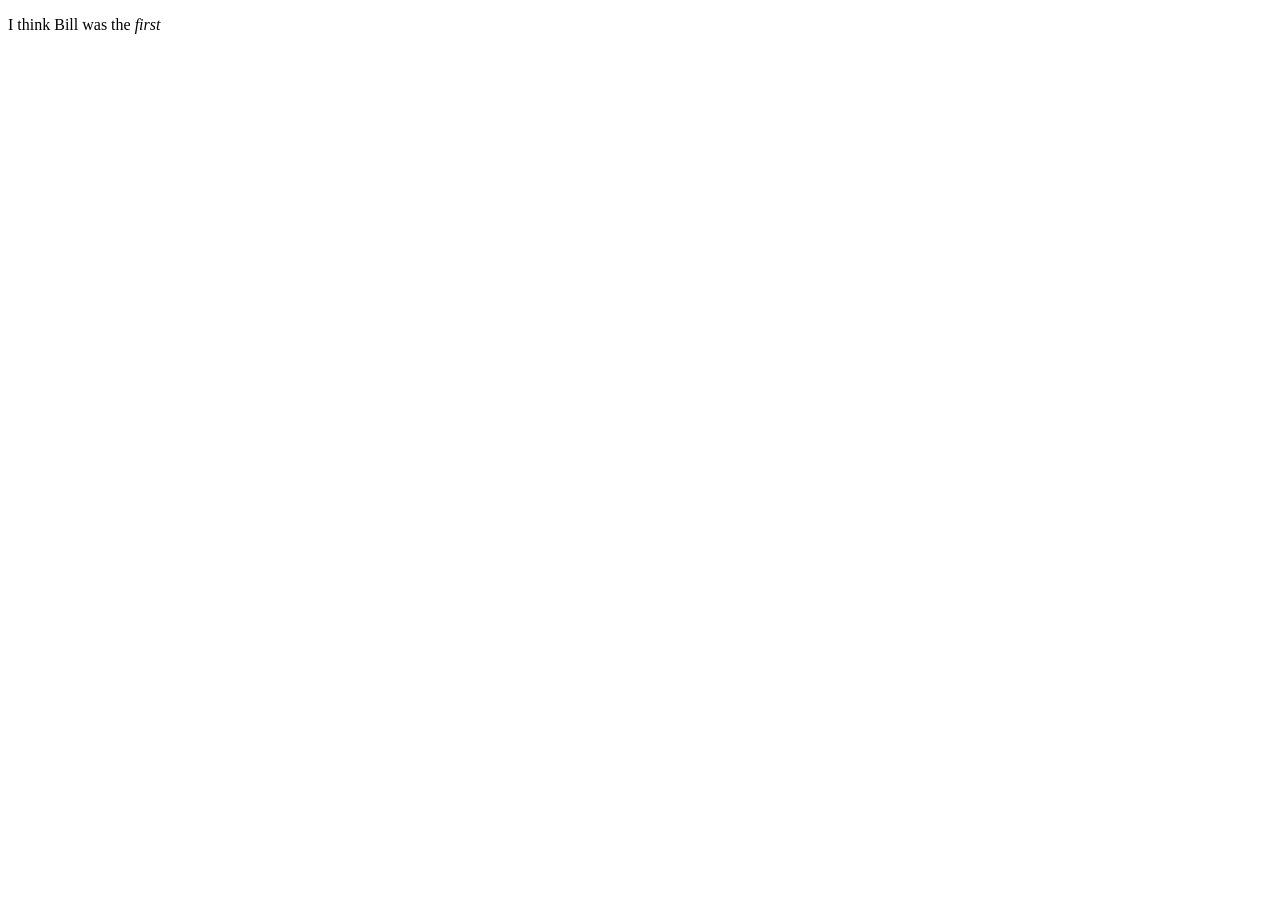
<file: index.html>
<!DOCTYPE html>
<html lang="en">
  <head>
    <meta charset="UTF-8" />
    <meta name="viewport" content="width=device-width, initial-scale=1.0" />
    <meta name="description" content="HTML elements." />
    <title>HTML Elements</title>
  </head>
  <body>
    <!-- <p><strong>Important: </strong> This step is necessary</p> -->
    <p>I think Bill was the <em>first</em></p>
    <!-- add about content here -->
  </body>
</html>
</file>
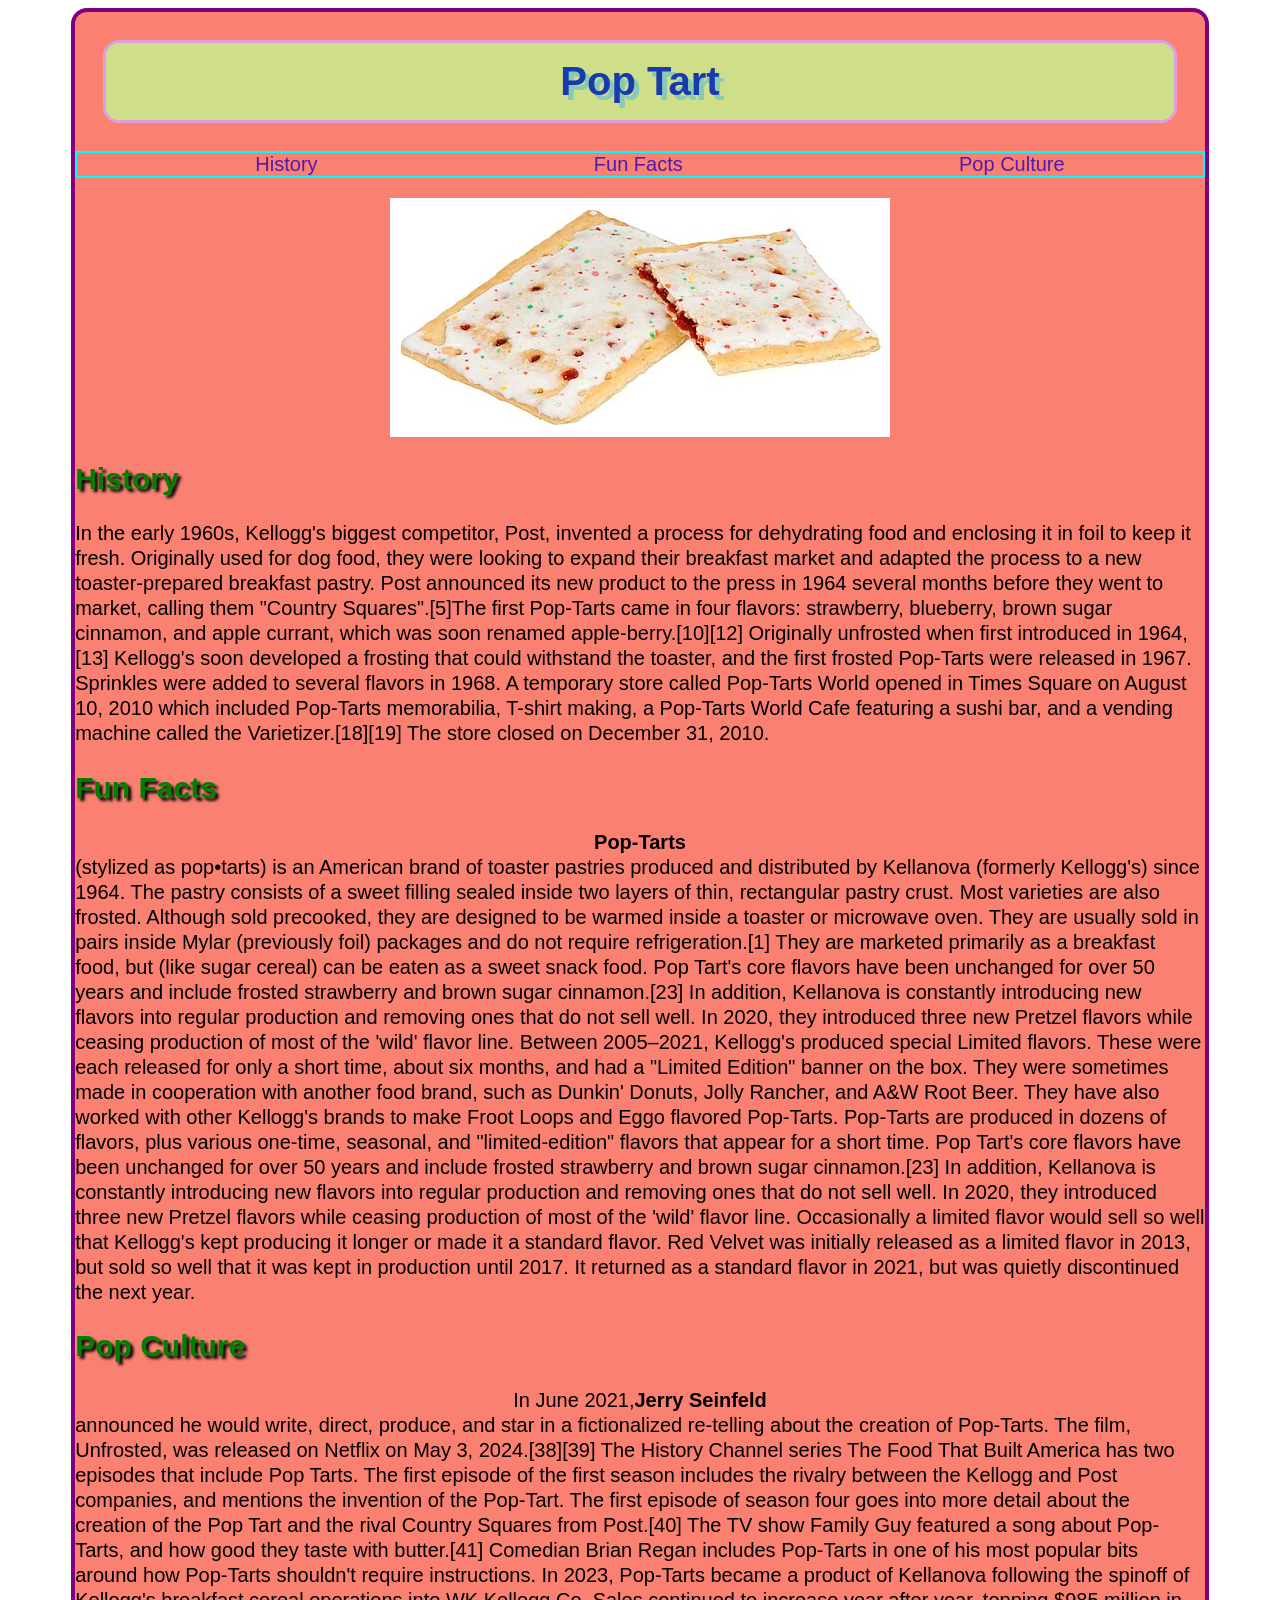
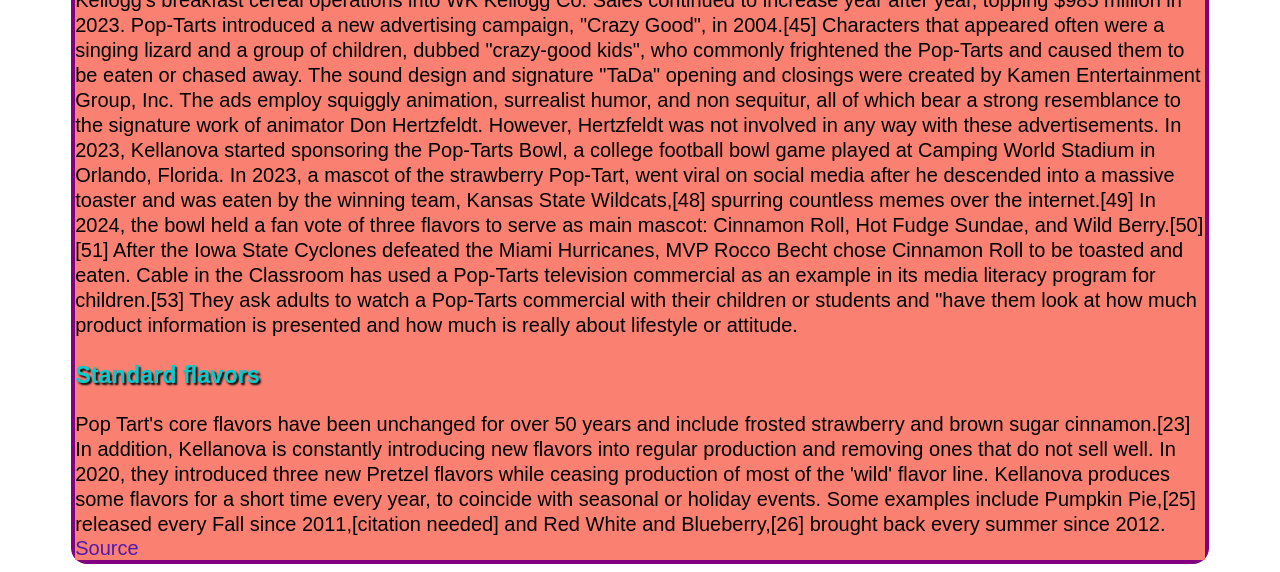
<file: DelvalleAngelExerciseCSS/index.html>
<!DOCTYPE html>
<html lang="en">
  <head>
    <meta charset="UTF-8" />
    <meta name="viewport" content="width=device-width, initial-scale=1.0" />
    <meta name="description" content="Pop Tart" />
    <link rel="stylesheet" href="css/main.css" />
    <title>Pop Tarts</title>
  </head>
  <body>
    <div id="wrapper">
      <header>
        <h1>Pop Tart</h1>
        <nav>
          <ul>
            <li><a href="#history"> History</a></li>
            <li><a href="#funfacts"> Fun Facts</a></li>
            <li><a href="#popculture"> Pop Culture</a></li>
          </ul>
        </nav>
      </header>
      <p>
        <img src="img/Strawberry-Pop-Tarts.jpg" alt="Pop Tart" />
        <!-- Dont Forget to double check everything -->
      </p>
      <main>
        <section>
          <h2 id="history">History</h2>

          <p>
            In the early 1960s, Kellogg's biggest competitor, Post, invented a
            process for dehydrating food and enclosing it in foil to keep it
            fresh. Originally used for dog food, they were looking to expand
            their breakfast market and adapted the process to a new
            toaster-prepared breakfast pastry. Post announced its new product to
            the press in 1964 several months before they went to market, calling
            them "Country Squares".[5]The first Pop-Tarts came in four flavors:
            strawberry, blueberry, brown sugar cinnamon, and apple currant,
            which was soon renamed apple-berry.[10][12] Originally unfrosted
            when first introduced in 1964,[13] Kellogg's soon developed a
            frosting that could withstand the toaster, and the first frosted
            Pop-Tarts were released in 1967. Sprinkles were added to several
            flavors in 1968. A temporary store called Pop-Tarts World opened in
            Times Square on August 10, 2010 which included Pop-Tarts
            memorabilia, T-shirt making, a Pop-Tarts World Cafe featuring a
            sushi bar, and a vending machine called the Varietizer.[18][19] The
            store closed on December 31, 2010.
          </p>
        </section>

        <section>
          <h2 id="funfacts">Fun Facts</h2>

          <p>
            <strong>Pop-Tarts</strong> (stylized as pop•tarts) is an American
            brand of toaster pastries produced and distributed by Kellanova
            (formerly Kellogg's) since 1964. The pastry consists of a sweet
            filling sealed inside two layers of thin, rectangular pastry crust.
            Most varieties are also frosted. Although sold precooked, they are
            designed to be warmed inside a toaster or microwave oven. They are
            usually sold in pairs inside Mylar (previously foil) packages and do
            not require refrigeration.[1] They are marketed primarily as a
            breakfast food, but (like sugar cereal) can be eaten as a sweet
            snack food. Pop Tart's core flavors have been unchanged for over 50
            years and include frosted strawberry and brown sugar cinnamon.[23]
            In addition, Kellanova is constantly introducing new flavors into
            regular production and removing ones that do not sell well. In 2020,
            they introduced three new Pretzel flavors while ceasing production
            of most of the 'wild' flavor line. Between 2005–2021, Kellogg's
            produced special Limited flavors. These were each released for only
            a short time, about six months, and had a "Limited Edition" banner
            on the box. They were sometimes made in cooperation with another
            food brand, such as Dunkin' Donuts, Jolly Rancher, and A&W Root
            Beer. They have also worked with other Kellogg's brands to make
            Froot Loops and Eggo flavored Pop-Tarts. Pop-Tarts are produced in
            dozens of flavors, plus various one-time, seasonal, and
            "limited-edition" flavors that appear for a short time. Pop Tart's
            core flavors have been unchanged for over 50 years and include
            frosted strawberry and brown sugar cinnamon.[23] In addition,
            Kellanova is constantly introducing new flavors into regular
            production and removing ones that do not sell well. In 2020, they
            introduced three new Pretzel flavors while ceasing production of
            most of the 'wild' flavor line. Occasionally a limited flavor would
            sell so well that Kellogg's kept producing it longer or made it a
            standard flavor. Red Velvet was initially released as a limited
            flavor in 2013, but sold so well that it was kept in production
            until 2017. It returned as a standard flavor in 2021, but was
            quietly discontinued the next year.
          </p>
        </section>
        <section>
          <h2 id="popculture">Pop Culture</h2>

          <p>
            In June 2021, <strong>Jerry Seinfeld</strong> announced he would
            write, direct, produce, and star in a fictionalized re-telling about
            the creation of Pop-Tarts. The film, Unfrosted, was released on
            Netflix on May 3, 2024.[38][39] The History Channel series The Food
            That Built America has two episodes that include Pop Tarts. The
            first episode of the first season includes the rivalry between the
            Kellogg and Post companies, and mentions the invention of the
            Pop-Tart. The first episode of season four goes into more detail
            about the creation of the Pop Tart and the rival Country Squares
            from Post.[40] The TV show Family Guy featured a song about
            Pop-Tarts, and how good they taste with butter.[41] Comedian Brian
            Regan includes Pop-Tarts in one of his most popular bits around how
            Pop-Tarts shouldn't require instructions. In 2023, Pop-Tarts became
            a product of Kellanova following the spinoff of Kellogg's breakfast
            cereal operations into WK Kellogg Co. Sales continued to increase
            year after year, topping $985 million in 2023. Pop-Tarts introduced
            a new advertising campaign, "Crazy Good", in 2004.[45] Characters
            that appeared often were a singing lizard and a group of children,
            dubbed "crazy-good kids", who commonly frightened the Pop-Tarts and
            caused them to be eaten or chased away. The sound design and
            signature "TaDa" opening and closings were created by Kamen
            Entertainment Group, Inc. The ads employ squiggly animation,
            surrealist humor, and non sequitur, all of which bear a strong
            resemblance to the signature work of animator Don Hertzfeldt.
            However, Hertzfeldt was not involved in any way with these
            advertisements. In 2023, Kellanova started sponsoring the Pop-Tarts
            Bowl, a college football bowl game played at Camping World Stadium
            in Orlando, Florida. In 2023, a mascot of the strawberry Pop-Tart,
            went viral on social media after he descended into a massive toaster
            and was eaten by the winning team, Kansas State Wildcats,[48]
            spurring countless memes over the internet.[49] In 2024, the bowl
            held a fan vote of three flavors to serve as main mascot: Cinnamon
            Roll, Hot Fudge Sundae, and Wild Berry.[50][51] After the Iowa State
            Cyclones defeated the Miami Hurricanes, MVP Rocco Becht chose
            Cinnamon Roll to be toasted and eaten. Cable in the Classroom has
            used a Pop-Tarts television commercial as an example in its media
            literacy program for children.[53] They ask adults to watch a
            Pop-Tarts commercial with their children or students and "have them
            look at how much product information is presented and how much is
            really about lifestyle or attitude.
          </p>

          <h3>Standard flavors</h3>
          <p>
            Pop Tart's core flavors have been unchanged for over 50 years and
            include frosted strawberry and brown sugar cinnamon.[23] In
            addition, Kellanova is constantly introducing new flavors into
            regular production and removing ones that do not sell well. In 2020,
            they introduced three new Pretzel flavors while ceasing production
            of most of the 'wild' flavor line. Kellanova produces some flavors
            for a short time every year, to coincide with seasonal or holiday
            events. Some examples include Pumpkin Pie,[25] released every Fall
            since 2011,[citation needed] and Red White and Blueberry,[26]
            brought back every summer since 2012.
          </p>
        </section>
        <footer>
          <a
            href="http://en.wikipedia.org/wiki/Pop-Tarts"
            target="_blank"
            rel="noopener noreferrer"
            >Source</a
          >
        </footer>
      </main>
    </div>
  </body>
</html>
</file>
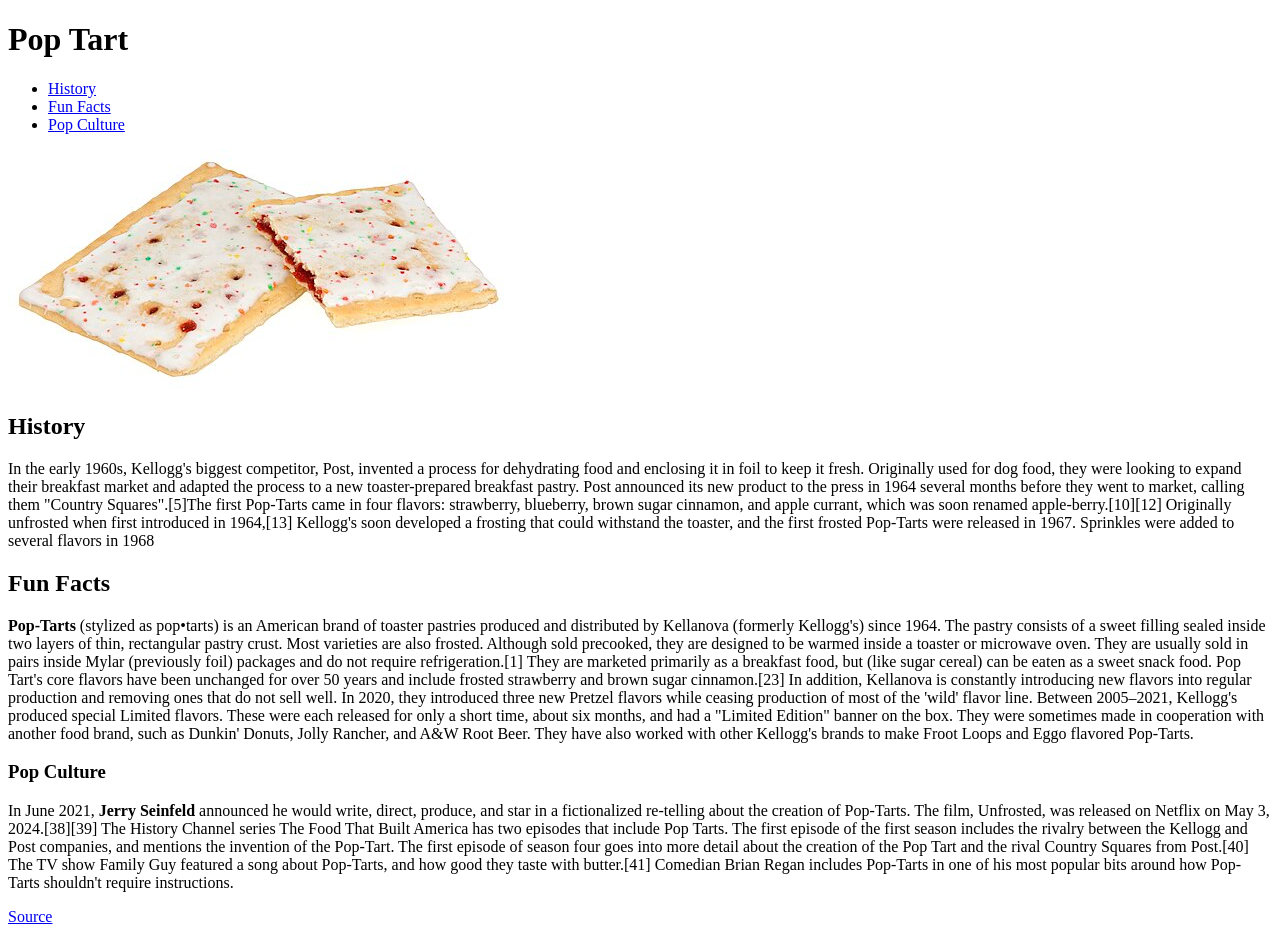
<file: DelvalleAngelExerciseHTML/index.html>
<!DOCTYPE html>
<html lang="en">
  <head>
    <meta charset="UTF-8" />
    <meta name="viewport" content="width=device-width, initial-scale=1.0" />
    <meta name="description" content="Pop Tart" />
    <title>Pop Tarts</title>
  </head>
  <body>
    <header>
      <h1>Pop Tart</h1>
      <nav>
        <ul>
          <li><a href="#history"> History</a></li>
          <li><a href="#funfacts"> Fun Facts</a></li>
          <li><a href="#popculture"> Pop Culture</a></li>
        </ul>
      </nav>
    </header>
    <img src="IMG/Strawberry-Pop-Tarts.jpg" alt="Pop Tart" />
    <!-- Dont Forget to double check everything -->
    <main>
      <section>
        <h2 id="history">History</h2>

        <p>
          In the early 1960s, Kellogg's biggest competitor, Post, invented a
          process for dehydrating food and enclosing it in foil to keep it
          fresh. Originally used for dog food, they were looking to expand their
          breakfast market and adapted the process to a new toaster-prepared
          breakfast pastry. Post announced its new product to the press in 1964
          several months before they went to market, calling them "Country
          Squares".[5]The first Pop-Tarts came in four flavors: strawberry,
          blueberry, brown sugar cinnamon, and apple currant, which was soon
          renamed apple-berry.[10][12] Originally unfrosted when first
          introduced in 1964,[13] Kellogg's soon developed a frosting that could
          withstand the toaster, and the first frosted Pop-Tarts were released
          in 1967. Sprinkles were added to several flavors in 1968
        </p>
      </section>

      <section>
        <h2 id="funfacts">Fun Facts</h2>

        <p>
          <strong>Pop-Tarts</strong> (stylized as pop•tarts) is an American
          brand of toaster pastries produced and distributed by Kellanova
          (formerly Kellogg's) since 1964. The pastry consists of a sweet
          filling sealed inside two layers of thin, rectangular pastry crust.
          Most varieties are also frosted. Although sold precooked, they are
          designed to be warmed inside a toaster or microwave oven. They are
          usually sold in pairs inside Mylar (previously foil) packages and do
          not require refrigeration.[1] They are marketed primarily as a
          breakfast food, but (like sugar cereal) can be eaten as a sweet snack
          food. Pop Tart's core flavors have been unchanged for over 50 years
          and include frosted strawberry and brown sugar cinnamon.[23] In
          addition, Kellanova is constantly introducing new flavors into regular
          production and removing ones that do not sell well. In 2020, they
          introduced three new Pretzel flavors while ceasing production of most
          of the 'wild' flavor line. Between 2005–2021, Kellogg's produced
          special Limited flavors. These were each released for only a short
          time, about six months, and had a "Limited Edition" banner on the box.
          They were sometimes made in cooperation with another food brand, such
          as Dunkin' Donuts, Jolly Rancher, and A&W Root Beer. They have also
          worked with other Kellogg's brands to make Froot Loops and Eggo
          flavored Pop-Tarts.
        </p>
      </section>
      <section>
        <h3 id="popculture">Pop Culture</h3>

        <p>
          In June 2021, <strong>Jerry Seinfeld</strong> announced he would
          write, direct, produce, and star in a fictionalized re-telling about
          the creation of Pop-Tarts. The film, Unfrosted, was released on
          Netflix on May 3, 2024.[38][39] The History Channel series The Food
          That Built America has two episodes that include Pop Tarts. The first
          episode of the first season includes the rivalry between the Kellogg
          and Post companies, and mentions the invention of the Pop-Tart. The
          first episode of season four goes into more detail about the creation
          of the Pop Tart and the rival Country Squares from Post.[40] The TV
          show Family Guy featured a song about Pop-Tarts, and how good they
          taste with butter.[41] Comedian Brian Regan includes Pop-Tarts in one
          of his most popular bits around how Pop-Tarts shouldn't require
          instructions.
        </p>
      </section>
      <footer>
        <a href="http://en.wikipedia.org/wiki/Pop-Tarts"> Source</a>
      </footer>
    </main>
  </body>
</html>
</file>
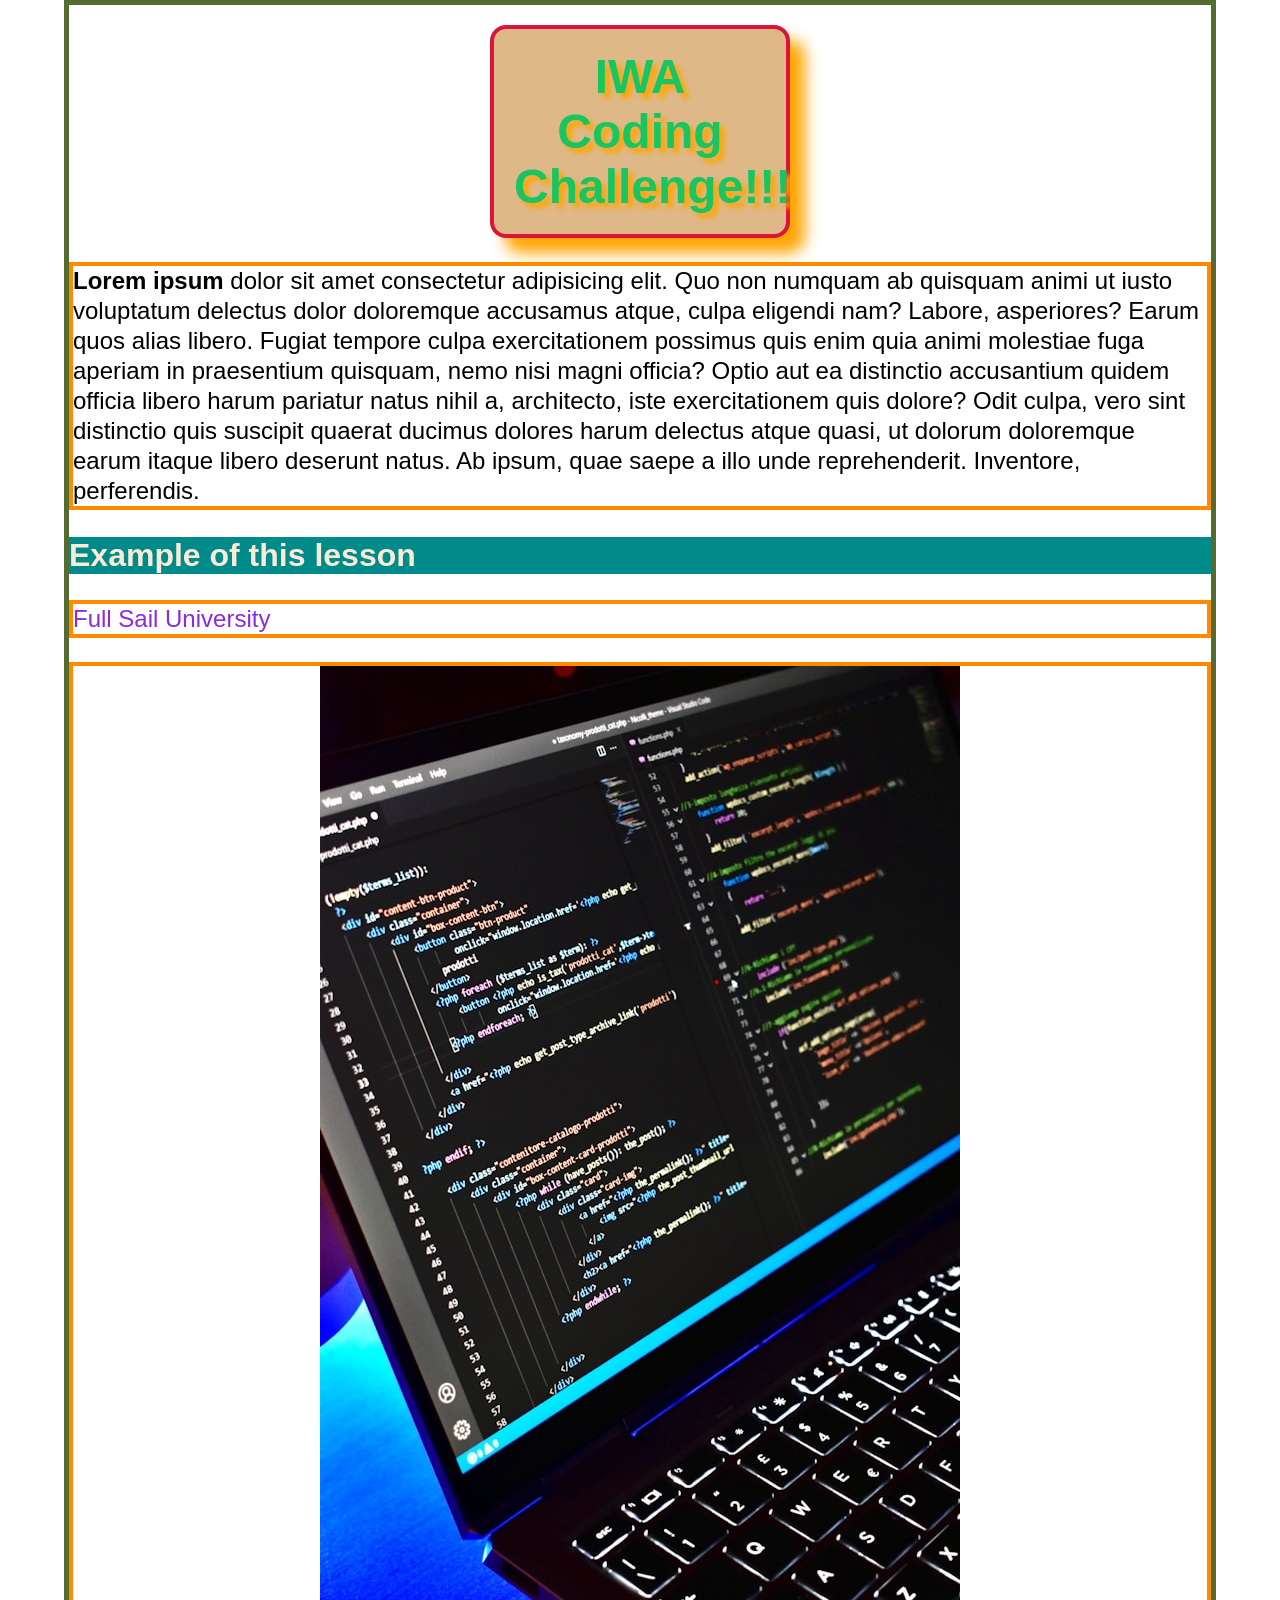
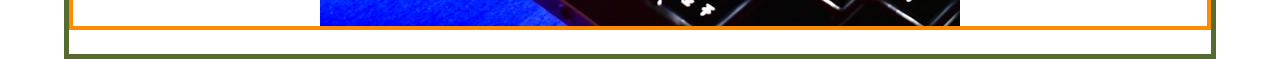
<file: Coding-Challenge/challenge.html>
<!DOCTYPE html>
<html lang="en">
  <head>
    <meta charset="UTF-8" />
    <meta name="viewport" content="width=device-width, initial-scale=1.0" />
    <meta name="description" content="CSS properties" />
    <link rel="stylesheet" href="css/main.css" />
    <title>CSS Properties</title>
  </head>
  <body>
    <div id="wrapper">
      <h1>IWA Coding Challenge!!!</h1>
      <p>
        <strong>Lorem ipsum</strong> dolor sit amet consectetur adipisicing
        elit. Quo non numquam ab quisquam animi ut iusto voluptatum delectus
        dolor doloremque accusamus atque, culpa eligendi nam? Labore,
        asperiores? Earum quos alias libero. Fugiat tempore culpa exercitationem
        possimus quis enim quia animi molestiae fuga aperiam in praesentium
        quisquam, nemo nisi magni officia? Optio aut ea distinctio accusantium
        quidem officia libero harum pariatur natus nihil a, architecto, iste
        exercitationem quis dolore? Odit culpa, vero sint distinctio quis
        suscipit quaerat ducimus dolores harum delectus atque quasi, ut dolorum
        doloremque earum itaque libero deserunt natus. Ab ipsum, quae saepe a
        illo unde reprehenderit. Inventore, perferendis.
      </p>
      <h2>Example of this lesson</h2>
      <p>
        <a href="http://www.fullsail.edu" target="_blank"
          >Full Sail University</a
        >
      </p>
      <p><img src="images/laptop.jpg" alt="Laptop Computer" /></p>
    </div>
  </body>
</html>
</file>
<file: DelvalleAngelExerciseCSS/css/main.css>
/* main font for entire design */
* {
  box-sizing: border-box;
}
body {
  font-family: "Gill Sans", "Gill Sans MT", Calibri, "Trebuchet MS", sans-serif;
  font-size: 1.25rem;
}
main {
  background-color: salmon;
}
h1 {
  text-align: center;
  color: rgb(23, 58, 174);
  background-color: rgb(207, 223, 137);
  margin: 1.75rem;
  padding: 1rem;
  border: 3px solid plum;
  border-radius: 1rem;
  text-shadow: 5px 5px rgb(138, 201, 180);
}
h2 {
  color: green;
  text-shadow: 3px 3px 3px black;
}
h3 {
  color: darkturquoise;
  text-shadow: 2px 2px 2px black;
}
/* Link Styles */
a {
  color: rgb(81, 26, 175);
  text-decoration: none;
}

a:hover {
  color: chartreuse;
}

p {
  line-height: 1.25;
}

/* flex instructions */
p {
  display: flex;
  flex-flow: row wrap;
  margin: auto;
  justify-content: center;
  align-items: center;
}

/* wrapper styles */
#wrapper {
  border-radius: 1rem;
  border: 4px solid purple;
  width: 90%;
  margin: auto;
  background-color: salmon;
}

/* flex conatiner */
ul {
  list-style: none;
  border: 2px solid aqua;
  display: flex;
  flex-direction: row;
  justify-content: space-around;
  align-items: center;
  flex-wrap: wrap;
}
</file>
<file: Coding-Challenge/css/main.css>
/* Alternative CSS Box */
* {
  box-sizing: border-box;
}

body {
  font-family: Arial, Helvetica, sans-serif;
  font-size: 1.5rem;
  margin: 0rem;
}

#wrapper {
  width: 90%;
  border: 5px solid darkolivegreen;
  margin: auto;
}

h1 {
  text-align: center;
  color: #18c560;
  background-color: burlywood;
  width: 18.75rem;
  padding: 1.25rem;
  border: 4px solid crimson;
  margin: 1.25rem auto;
  box-shadow: 15px 15px 15px orange;
  text-shadow: 5px 5px 5px orange;
  border-radius: 1rem;
}

h2 {
  font-size: 2rem;
  color: antiquewhite;
  background-color: darkcyan;
}

p {
  line-height: 1.25;
}

a {
  text-decoration: none;
  color: blueviolet;
}

a:hover {
  color: cadetblue;
}

p {
  border: 4px solid darkorange;
}

img {
  display: block;
  margin: auto;
}
</file>
